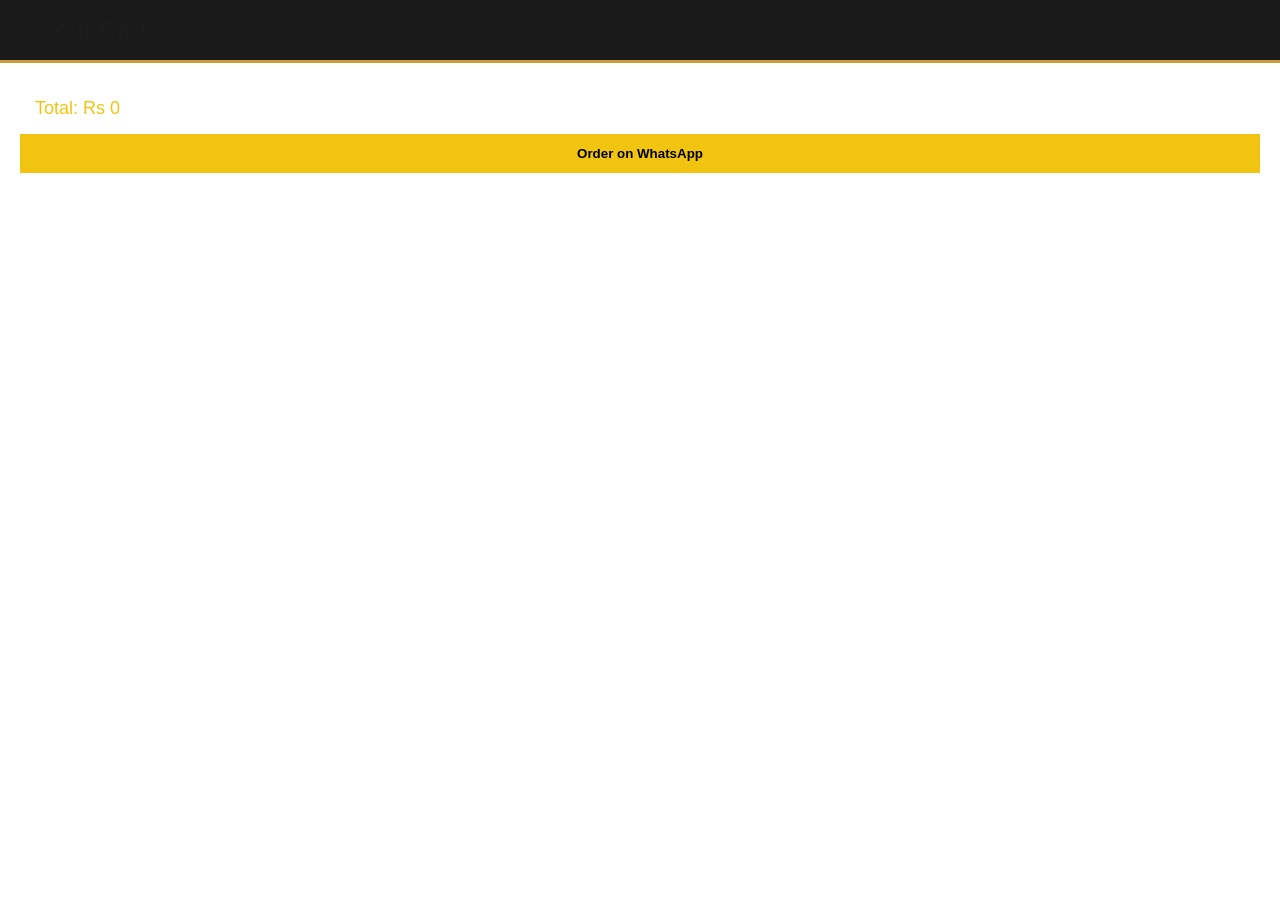
<file: cart.html>
<!DOCTYPE html>
<html>
<head>
<title>Cart</title>
<link rel="stylesheet" href="style.css">
</head>

<body>

<div class="topbar">
    <div class="top-inner">
        <h2>Your Cart</h2>
    </div>
</div>

<div class="container" id="box"></div>

<script>

let cart = JSON.parse(localStorage.getItem("cart")) || [];
let box=document.getElementById("box");
let total=0;

cart.forEach((c,i)=>{
total+=c.price;

box.innerHTML+=`
<div style="display:flex;justify-content:space-between;padding:10px;border-bottom:1px solid #ddd;">
<span>${c.name}</span>
<span>Rs ${c.price}</span>
</div>
`;
});

box.innerHTML+=`
<div style="padding:15px;font-size:18px;color:#f1c40f;">
Total: Rs ${total}
</div>

<button onclick="order()" style="width:100%;padding:12px;background:#f1c40f;border:none;font-weight:bold;">
Order on WhatsApp
</button>
`;

function order(){

let msg="🛒 Order:%0A%0A";

cart.forEach((c,i)=>{
msg+=(i+1)+". "+c.name+" - Rs "+c.price+"%0A";
});

msg+="%0A💰 Total: Rs "+total;

window.open("https://wa.me/923338181082?text="+msg);
}

</script>

</body>
</html>
</file>
<file: style.css>
*{
    margin:0;
    padding:0;
    box-sizing:border-box;
    font-family:Segoe UI, sans-serif;
}

body{
    background:#ffffff;
    color:#1c1c1c;
}

/* ===== TOPBAR ===== */
.topbar{
    background:#1a1a1a;
    padding:16px;
    border-bottom:3px solid #c89b3c;
}

.top-inner{
    display:flex;
    justify-content:space-between;
    align-items:center;
    max-width:1200px;
    margin:auto;
}

/* CART BUTTON */
.cart-btn{
    background:#c89b3c;
    color:#111;
    border:none;
    padding:10px 16px;
    border-radius:8px;
    font-weight:700;
    cursor:pointer;
    transition:0.3s;
}

.cart-btn:hover{
    background:#e0b84f;
}

/* CENTER */
.logo-center{
    text-align:center;
}

.logo-center h1{
    color:#c89b3c;
    font-size:30px;
}

.logo-center p{
    font-size:13px;
    color:#e6e6e6;
}

/* PHONE */
.phone{
    background:#c89b3c;
    color:#111;
    padding:8px 12px;
    border-radius:8px;
    font-weight:700;
}

/* ===== PRODUCTS ===== */
.products{
    display:grid;
    grid-template-columns:repeat(2,1fr);
    gap:22px;
    padding:25px;
}

/* CARD */
.card{
    background:#fff;
    border-radius:14px;
    overflow:hidden;
    border:1px solid #eee;
    transition:0.3s;
    box-shadow:0 4px 12px rgba(0,0,0,0.06);
}

.card:hover{
    transform:translateY(-6px);
    box-shadow:0 12px 25px rgba(200,155,60,0.25);
    border-color:#c89b3c;
}

/* IMAGE */
.card img{
    width:100%;
    height:170px;
    object-fit:cover;
}

/* INFO */
.info{
    padding:14px;
    text-align:center;
}

.info h3{
    margin-bottom:6px;
}

/* PRICE */
.price{
    color:#a87f2d;
    font-weight:800;
    margin-bottom:10px;
}

/* BUTTON */
.info button{
    width:100%;
    padding:10px;
    background:#c89b3c;
    border:none;
    border-radius:8px;
    font-weight:700;
    cursor:pointer;
    color:#111;
    transition:0.3s;
}

.info button:hover{
    background:#e0b84f;
}

/* FOOTER */
footer{
    text-align:center;
    padding:20px;
    background:#1a1a1a;
    color:#ccc;
    margin-top:30px;
    border-top:3px solid #c89b3c;
}

/* CART PAGE FIX (NO HTML CHANGE) */
.container{
    padding:20px;
}

.item{
    display:flex;
    justify-content:space-between;
    padding:10px;
    border-bottom:1px solid #eee;
}

.total{
    margin-top:20px;
    font-size:18px;
    color:#c89b3c;
}

button{
    cursor:pointer;
}.product-page{
    padding:30px;
    display:flex;
    justify-content:center;
}

.product-box{
    display:flex;
    gap:40px;
    background:#fff;
    padding:25px;
    border-radius:16px;
    box-shadow:0 8px 20px rgba(0,0,0,0.08);
    max-width:1000px;
    width:100%;
}

/* IMAGE SECTION */
.image-box{
    display:flex;
    flex-direction:column;
    gap:15px;
}

.image-box img{
    width:300px;
    height:300px;
    object-fit:cover;
    border-radius:12px;
    border:1px solid #eee;
}

/* DETAILS */
.details-box{
    flex:1;
}

.details-box h2{
    margin-bottom:10px;
}

.details-box p{
    margin-bottom:15px;
    color:#555;
}

/* PRICE */
#price{
    color:#a87f2d;
    font-size:22px;
    font-weight:800;
}

/* BIG ADD TO CART BUTTON */
.add-cart-btn{
    width:100%;
    padding:16px;
    margin-top:20px;
    background:#c89b3c;
    border:none;
    border-radius:10px;
    font-size:18px;
    font-weight:800;
    cursor:pointer;
    transition:0.3s;
    color:#111;
}

.add-cart-btn:hover{
    background:#e0b84f;
    transform:scale(1.02);
}

/* CONTACT */
.contact{
    margin-top:15px;
    color:#666;
}

/* MOBILE */
@media(max-width:768px){
    .product-box{
        flex-direction:column;
        align-items:center;
        text-align:center;
    }

    .image-box img{
        width:100%;
        height:auto;
    }
}.product-page{
    padding:30px;
    display:flex;
    justify-content:center;
}

.product-box{
    display:flex;
    gap:40px;
    background:#fff;
    padding:25px;
    border-radius:16px;
    box-shadow:0 8px 20px rgba(0,0,0,0.08);
    max-width:1000px;
    width:100%;
}

/* IMAGE SECTION */
.image-box{
    position:relative;
    display:flex;
    align-items:center;
    justify-content:center;
}

/* MAIN IMAGE */
#mainImg{
    width:320px;
    height:320px;
    object-fit:cover;
    border-radius:14px;
    border:1px solid #eee;
}

/* NAV BUTTONS */
.nav{
    position:absolute;
    background:#c89b3c;
    color:#111;
    border:none;
    width:42px;
    height:42px;
    border-radius:50%;
    font-size:22px;
    font-weight:bold;
    cursor:pointer;
}

.nav:hover{
    background:#e0b84f;
}

.left{
    left:-15px;
}

.right{
    right:-15px;
}

/* DETAILS */
.details-box{
    flex:1;
}

.details-box h2{
    margin-bottom:10px;
}

.details-box p{
    margin-bottom:15px;
    color:#555;
}

/* PRICE */
#price{
    color:#a87f2d;
    font-size:22px;
    font-weight:800;
}

/* ADD TO CART BUTTON */
.add-cart-btn{
    width:100%;
    padding:16px;
    margin-top:20px;
    background:#c89b3c;
    border:none;
    border-radius:10px;
    font-size:18px;
    font-weight:800;
    cursor:pointer;
    transition:0.3s;
    color:#111;
}

.add-cart-btn:hover{
    background:#e0b84f;
    transform:scale(1.02);
}

/* MOBILE */
@media(max-width:768px){
    .product-box{
        flex-direction:column;
        align-items:center;
        text-align:center;
    }

    #mainImg{
        width:100%;
        height:auto;
    }
}
</file>
